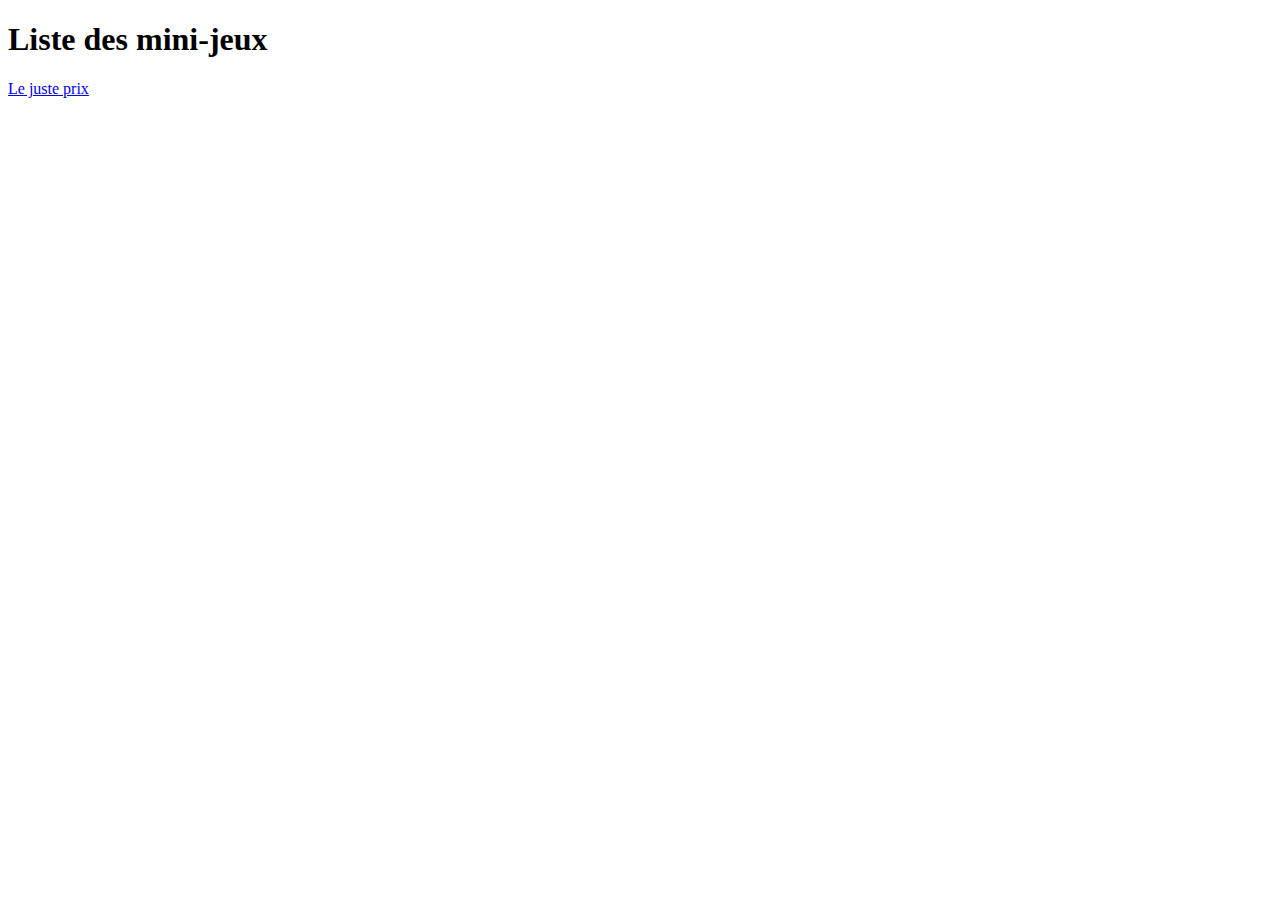
<file: index.html>
<!DOCTYPE html>
<html lang="en">
<head>
    <meta charset="UTF-8">
    <meta http-equiv="X-UA-Compatible" content="IE=edge">
    <meta name="viewport" content="width=device-width, initial-scale=1.0">
    <title>Mini-jeux Javascript</title>
</head>
<body>
    <h1>Liste des mini-jeux</h1>
    <a href="/juste_prix/justeprix.html">Le juste prix</a>
</body>
</html>
</file>
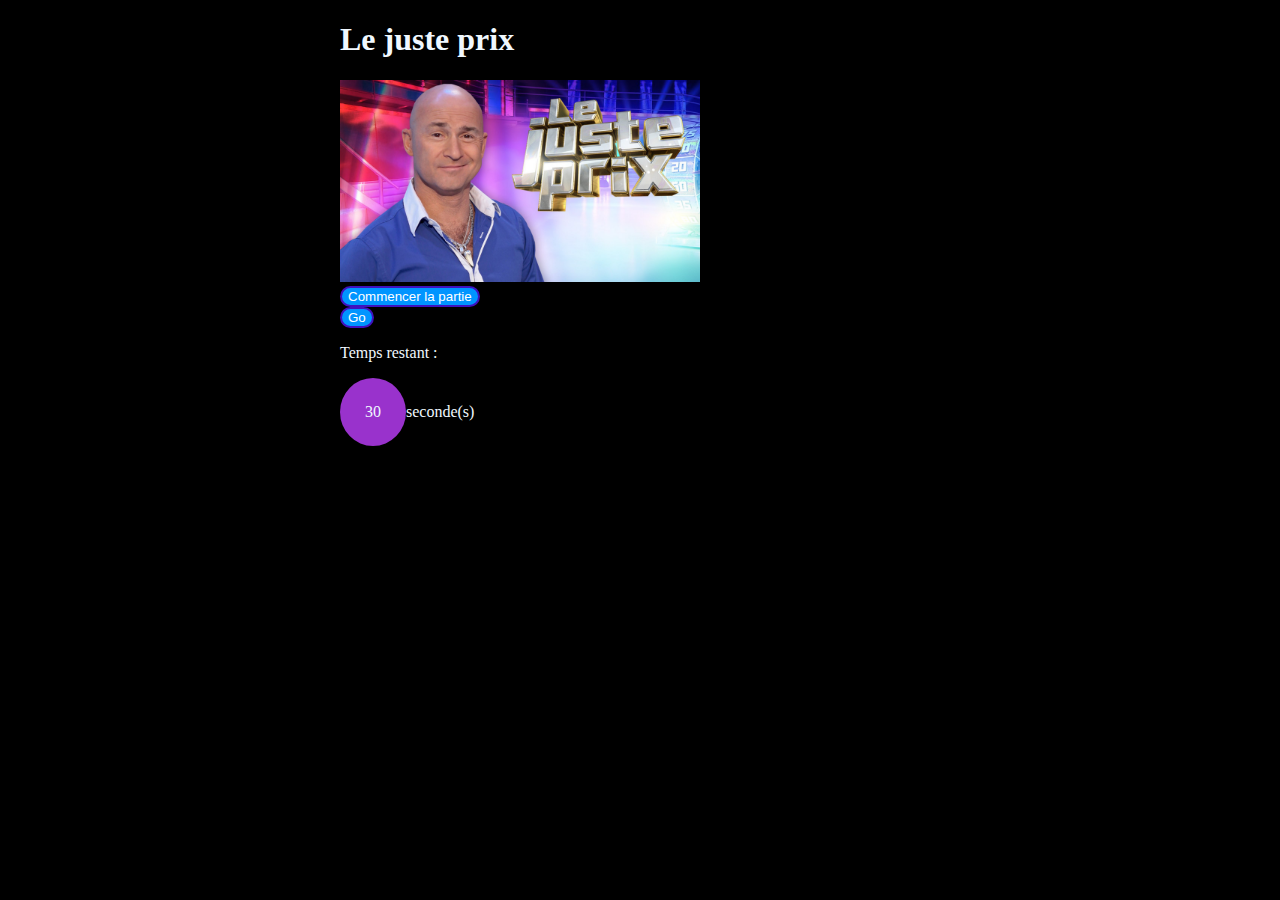
<file: juste_prix/justeprix.html>
<!DOCTYPE html>
<html lang="en">
<head>
    <meta charset="UTF-8">
    <meta http-equiv="X-UA-Compatible" content="IE=edge">
    <meta name="viewport" content="width=device-width, initial-scale=1.0">
    <link rel="stylesheet" href="justeprix.css">
    <title>Le juste prix</title>
</head>
<body>
    <h1>Le juste prix</h1>
        <img class="mainImage" src="./img/lagaf.jpg">
    <div>
    <button id="beginGame">Commencer la partie</button>
    </div>
    <div>
        <input id="userGuess" type="number" placeholder="Entrez un chiffre">
    </div>
    <button id="compare">Go</button>
    <div>
        <a id="resultDisplay"></a>
    </div>
    <p>Temps restant : </p>
    <div><span id="countDownDisplay"class="">30</span>seconde(s)</div>

    
    <script src="./justeprix.js"></script>
    <script src="../confetti.js"></script>
</body>
</html>
</file>
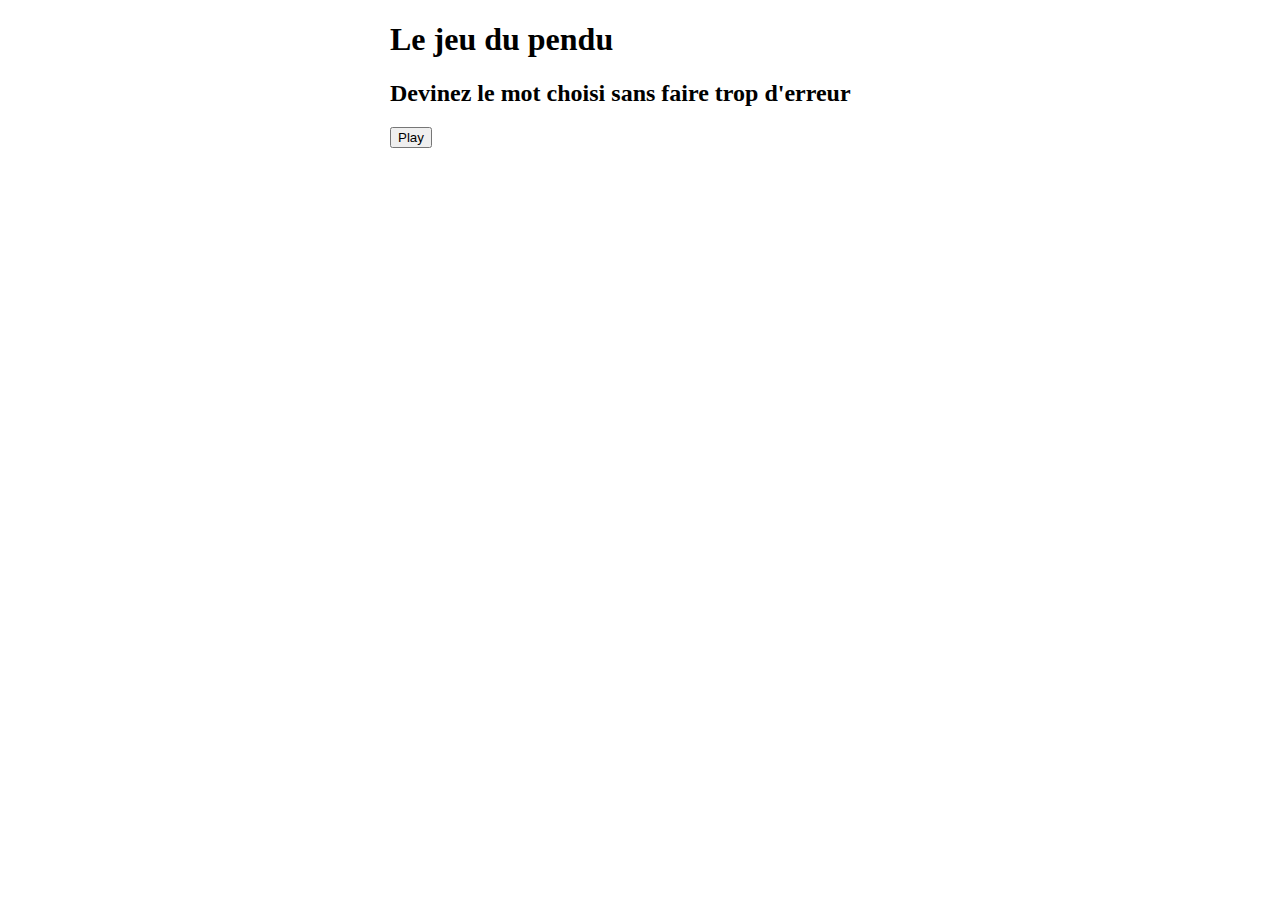
<file: pendu/pendu.html>
<!DOCTYPE html>
<html lang="en">
<head>
    <meta charset="UTF-8">
    <meta http-equiv="X-UA-Compatible" content="IE=edge">
    <meta name="viewport" content="width=device-width, initial-scale=1.0">
    <title>Jeu du pendu</title>
    <link rel="stylesheet" href="pendu.css">
</head>
<body>
<main>
    <h1>Le jeu du pendu</h1>
    <h2>Devinez le mot choisi sans faire trop d'erreur</h2>

    <button id="beginGame">Play</button>

    <div id="wordToFindDiv"></div>

    <div id ="keyboard"></div>
</main>
    <script src="pendu.js"></script>
</body>
</html>
</file>
<file: juste_prix/justeprix.css>
body {
    width: 600px;
    margin: auto;
    background-color: black;
    color: aliceblue;
}

.mainImage {
    width: 40vh;
}

button {
    border-radius: 15px;
    border-style: solid;
    border-color: rgb(64, 18, 190);
    background-color: rgb(0, 149, 255);
    color: white;
}
.suspens {
    animation: suspens 2s infinite;
}
#countDownDisplay {
    display: inline-block;
    background-color: darkorchid;
    border-radius: 50% ;
    padding:25px;
}
#userGuess {
    display: none;
}

@keyframes suspens {
    0%, 100% {
        transform: rotate(0deg);
        font-size: 15px;
    }
    25% {
        transform: rotate(-30deg);
        font-size: 25px;
    }
    50% {
        transform: rotate(0deg);
        font-size: 18px;
    }
    75% {
        transform: rotate(30deg);
        font-size: 25px;
    }
    
}
</file>
<file: pendu/pendu.css>
main {
    max-width: 500px;
    margin: auto;
}
table {
    width: 100%;
    text-align: center;
    font-size: 30px;
}
#keyboard {
    display:flex;
    flex-wrap: wrap;
    justify-content: center;
}
.letterKeyboard {
    padding: 30px;
    border: 2px rgba(88, 88, 88, 0.063) solid;
    border-radius: 10px;
    margin: 2px;
}
</file>
